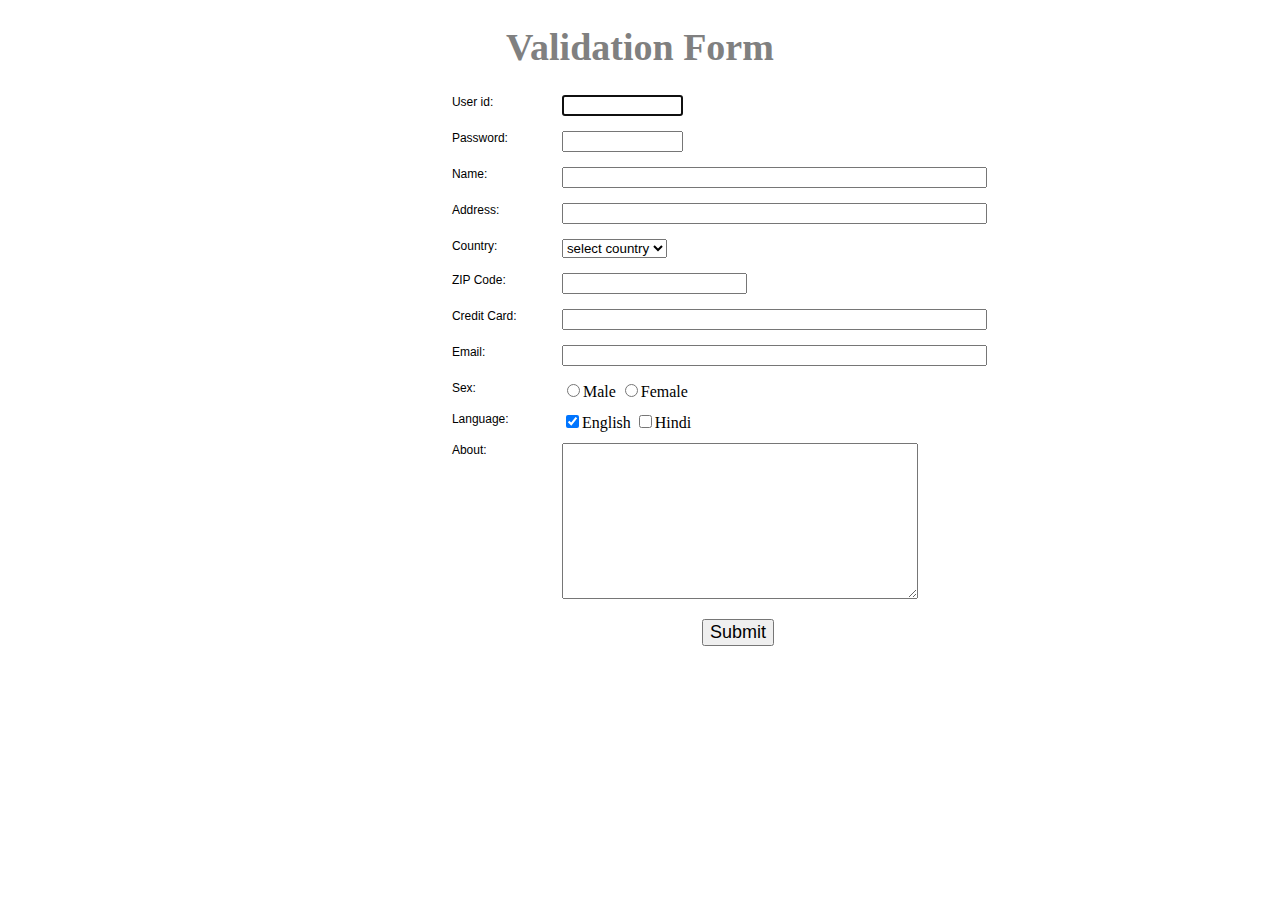
<file: 2/index.html>
<!DOCTYPE html>
<html lang="en">
  <head>
    <meta charset="utf-8" />
    <title>Validation form using JavaScript</title>
    <link rel="stylesheet" href="style.css" type="text/css" />
    <script src="index.js"></script>
  </head>
  <body onload="document.registration.userid.focus();">
    <h1>Validation Form</h1>
    <form name="registration" onSubmit="return formValidation();">
      <ul>
        <li><label for="userid">User id:</label></li>
        <li><input type="text" name="userid" size="12" /></li>
        <li><label for="passid">Password:</label></li>
        <li><input type="password" name="passid" size="12" /></li>
        <li><label for="username">Name:</label></li>
        <li><input type="text" name="username" size="50" /></li>
        <li><label for="address">Address:</label></li>
        <li><input type="text" name="address" size="50" /></li>
        <li><label for="country">Country:</label></li>
        <li>
          <select name="country">
            <option selected="" value="Default">
              select country
            </option>
            <option value="F">Armenia</option>
            <option value="A">Argentina</option>
            <option value="Z">India</option>
            <option value="S">Andorra</option>
            <option value="D">Nauru</option>
            <option value="T">Australia</option>
            <option value="ALA">Ecuador</option>
            <option value="DEZ">Senegal</option>
            <option value="ABS">Eritrea</option>
            <option value="AQD">USA</option>
            <option value="AUF">Guyana</option>
            <option value="ANL">Canada</option>
            <option value="DIZ">India</option>
            <option value="AMS">Russia</option>
            <option value="AYD">Venezuela</option>
          </select>
        </li>
        <li><label for="zip">ZIP Code:</label></li>
        <li><input type="text" name="zip" /></li>
        <li><label for="creditCard">Credit Card:</label></li>
        <li><input type="text" name="creditCard" size="50" /></li>
        <li><label for="email">Email:</label></li>
        <li><input type="text" name="email" size="50" /></li>
        <li><label id="gender">Sex:</label></li>
        <li>
          <input type="radio" name="msex" value="Male" /><span>Male</span>
          <input type="radio" name="fsex" value="Female" /><span>Female</span>
        </li>
        <li><label>Language:</label></li>
        <li>
          <input type="checkbox" name="en" value="en" checked /><span>English</span>
          <input type="checkbox" name="nonen" value="noen" /><span>Hindi</span>
        </li>
        <li><label for="desc">About:</label></li>
        <li><textarea name="desc" id="desc"></textarea></li>
        <li><input type="submit" name="submit" value="Submit" /></li>
      </ul>
    </form>
  </body>
</html>
</file>
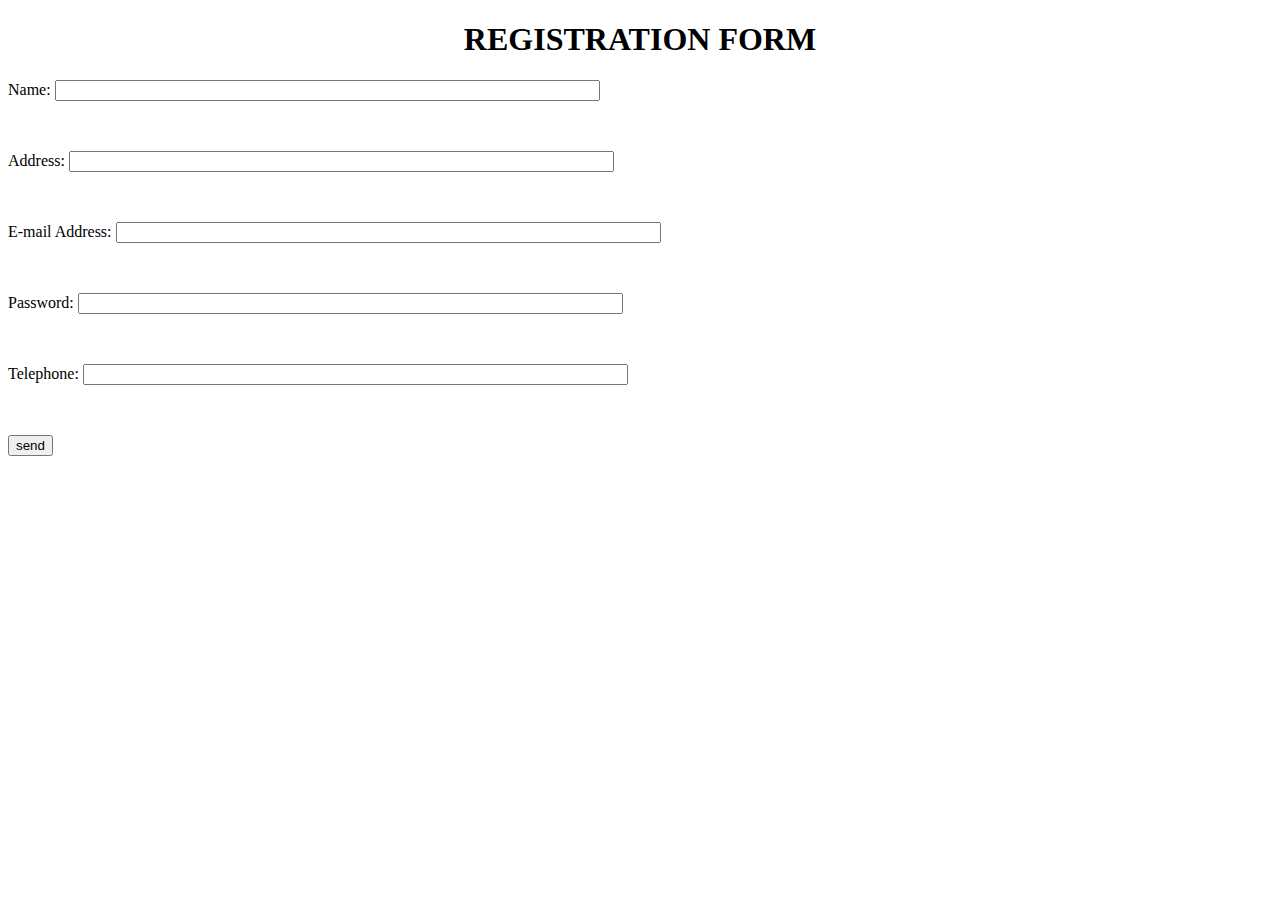
<file: 6/index.html>
<!DOCTYPE html>
<html lang="en">
  <head>
    <meta charset="UTF-8" />
    <meta http-equiv="X-UA-Compatible" content="IE=edge" />
    <meta name="viewport" content="width=device-width, initial-scale=1.0" />
    <title>JS Practicals</title>
  </head>
  <body>
    <h1 style="text-align: center">REGISTRATION FORM</h1>
    <form name="RegForm" action="#" onsubmit="return validation()">
      <p>Name: <input type="text" size="65" name="Name" /></p>
      <br />
      <p>Address: <input type="text" size="65" name="Address" /></p>
      <br />
      <p>E-mail Address: <input type="email" size="65" name="EMail" /></p>
      <br />
      <p>Password: <input type="password" size="65" name="Password" /></p>
      <br />
      <p>Telephone: <input type="text" size="65" name="Telephone" /></p>
      <br />
      <p>
        <input type="submit" value="send" name="Submit" />
      </p>
    </form>
    <script src="./index.js"></script>
  </body>
</html>
</file>
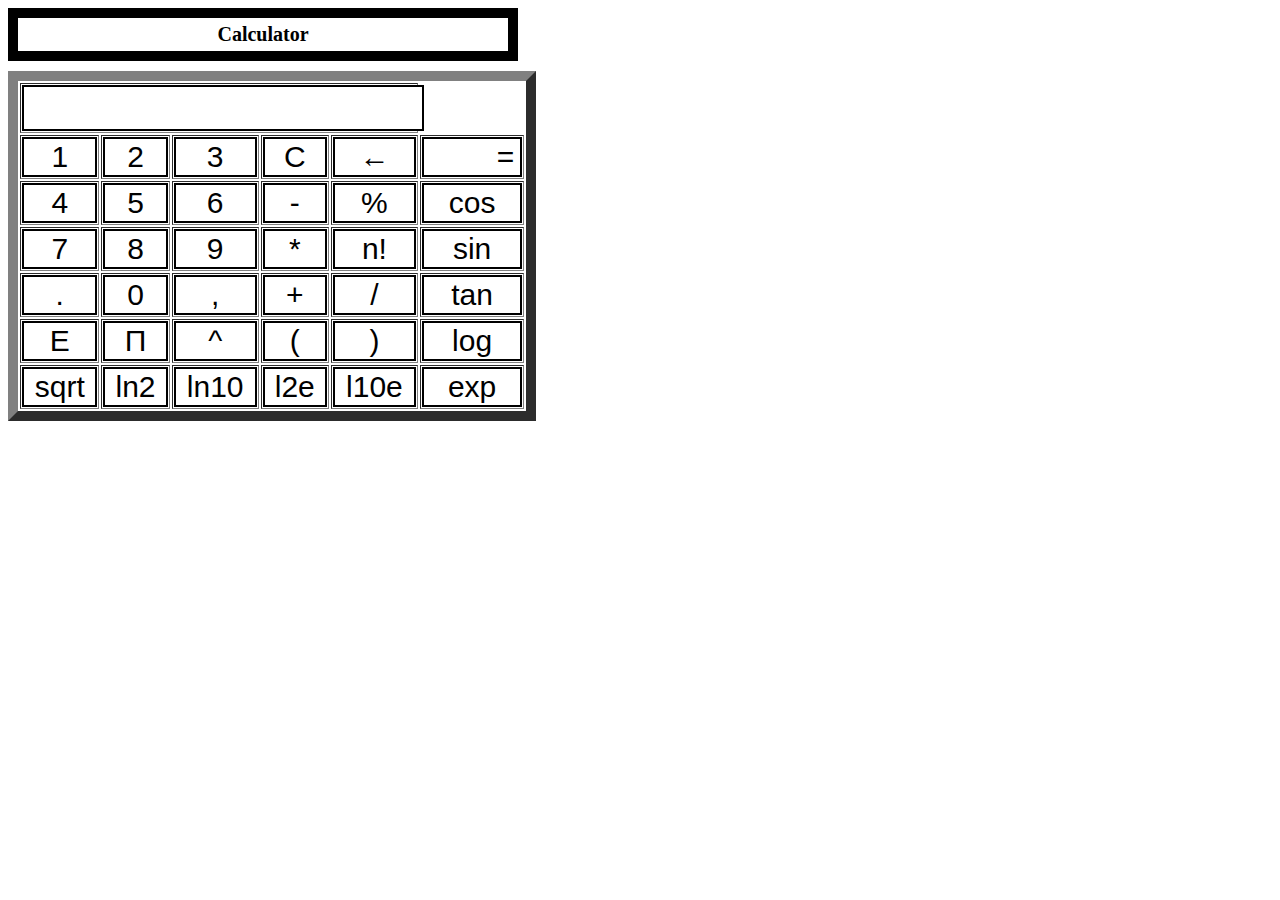
<file: 7/index.html>
<!DOCTYPE html>
<html>
  <head>
    <title>Calculator</title>
    <link rel="stylesheet" href="style.css" />
  </head>

  <body>
    <div class="title">Calculator</div>

    <form name="calc">
      <table id="calc" border="10">
        <tr>
          <td colspan="5">
            <input
              id="btn"
              name="display"
              onkeypress="return event.charCode >= 48
			&& event.charCode <= 57"
              type="text"
            />
          </td>
        </tr>

        <tr>
          <td>
            <input
              id="btn"
              type="button"
              value="1"
              OnClick="calc.display.value+='1'"
            />
          </td>

          <td>
            <input
              id="btn"
              type="button"
              value="2"
              OnClick="calc.display.value+='2'"
            />
          </td>

          <td>
            <input
              id="btn"
              type="button"
              value="3"
              OnClick="calc.display.value+='3'"
            />
          </td>

          <td>
            <input
              id="btn"
              type="button"
              value="C"
              OnClick="calc.display.value=''"
            />
          </td>
          <td>
            <input
              id="btn"
              type="button"
              value="&#8592;"
              OnClick="backspace(this.form)"
            />
          </td>
          <td>
            <input
              id="btn"
              type="button"
              value="	&#61;"
              OnClick="calculate(this.form)"
            />
          </td>
        </tr>

        <tr>
          <td>
            <input
              id="btn"
              type="button"
              value="4"
              OnClick="calc.display.value+='4'"
            />
          </td>

          <td>
            <input
              id="btn"
              type="button"
              value="5"
              OnClick="calc.display.value+='5'"
            />
          </td>

          <td>
            <input
              id="btn"
              type="button"
              value="6"
              OnClick="calc.display.value+='6'"
            />
          </td>

          <td>
            <input
              id="btn"
              type="button"
              value="-"
              OnClick="calc.display.value='-'"
            />
          </td>

          <td>
            <input
              id="btn"
              type="button"
              value="%"
              OnClick="calc.display.value+='%'"
            />
          </td>

          <td>
            <input
              id="btn"
              type="button"
              value="cos"
              OnClick="calc.display.value='Math.cos('"
            />
          </td>
        </tr>

        <tr>
          <td>
            <input
              id="btn"
              type="button"
              value="7"
              OnClick="calc.display.value+='7'"
            />
          </td>

          <td>
            <input
              id="btn"
              type="button"
              value="8"
              OnClick="calc.display.value+='8'"
            />
          </td>

          <td>
            <input
              id="btn"
              type="button"
              value="9"
              OnClick="calc.display.value+='9'"
            />
          </td>

          <td>
            <input
              id="btn"
              type="button"
              value="*"
              OnClick="calc.display.value+='*'"
            />
          </td>

          <td>
            <input
              id="btn"
              type="button"
              value="n!"
              OnClick="calc.display.value+='!'"
            />
          </td>

          <td>
            <input
              id="btn"
              type="button"
              value="sin"
              OnClick="calc.display.value='Math.sin('"
            />
          </td>
        </tr>

        <tr>
          <td>
            <input
              id="btn"
              type="button"
              value="."
              OnClick="calc.display.value+='.'"
            />
          </td>

          <td>
            <input
              id="btn"
              type="button"
              value="0"
              OnClick="calc.display.value+='0'"
            />
          </td>

          <td>
            <input
              id="btn"
              type="button"
              value=","
              OnClick="calc.display.value+=','"
            />
          </td>

          <td>
            <input
              id="btn"
              type="button"
              value="+"
              OnClick="calc.display.value+='+'"
            />
          </td>

          <td>
            <input
              id="btn"
              type="button"
              value="/"
              OnClick="calc.display.value+='/'"
            />
          </td>

          <td>
            <input
              id="btn"
              type="button"
              value="tan"
              OnClick="calc.display.value='Math.tan('"
            />
          </td>
        </tr>

        <tr>
          <td>
            <input
              id="btn"
              type="button"
              value="E"
              OnClick="calc.display.value+='Math.E'"
            />
          </td>

          <td>
            <input
              id="btn"
              type="button"
              value="&Pi;"
              OnClick="calc.display.value+='Math.PI'"
            />
          </td>

          <td>
            <input
              id="btn"
              type="button"
              value="^"
              OnClick="calc.display.value+='Math.pow('"
            />
          </td>

          <td>
            <input
              id="btn"
              type="button"
              value="("
              OnClick="calc.display.value+='('"
            />
          </td>

          <td>
            <input
              id="btn"
              type="button"
              value=")"
              OnClick="calc.display.value+=')'"
            />
          </td>

          <td>
            <input
              id="btn"
              type="button"
              value="log"
              OnClick="calc.display.value='Math.log('"
            />
          </td>
        </tr>

        <tr>
          <td>
            <input
              id="btn"
              type="button"
              value="sqrt"
              OnClick="calc.display.value+='Math.sqrt('"
            />
          </td>

          <td>
            <input
              id="btn"
              type="button"
              value="ln2"
              OnClick="calc.display.value+='Math.LN2'"
            />
          </td>

          <td>
            <input
              id="btn"
              type="button"
              value="ln10"
              OnClick="calc.display.value+='Math.Log10'"
            />
          </td>

          <td>
            <input
              id="btn"
              type="button"
              value="l2e"
              OnClick="calc.display.value+='Math.LOG2E'"
            />
          </td>

          <td>
            <input
              id="btn"
              type="button"
              value="l10e"
              OnClick="calc.display.value+='Math.log10'"
            />
          </td>

          <td>
            <input
              id="btn"
              type="button"
              value="exp"
              OnClick="calc.display.value='Math.exp('"
            />
          </td>
        </tr>
      </table>
    </form>
    <script src="./index.js"></script>
  </body>
</html>
</file>
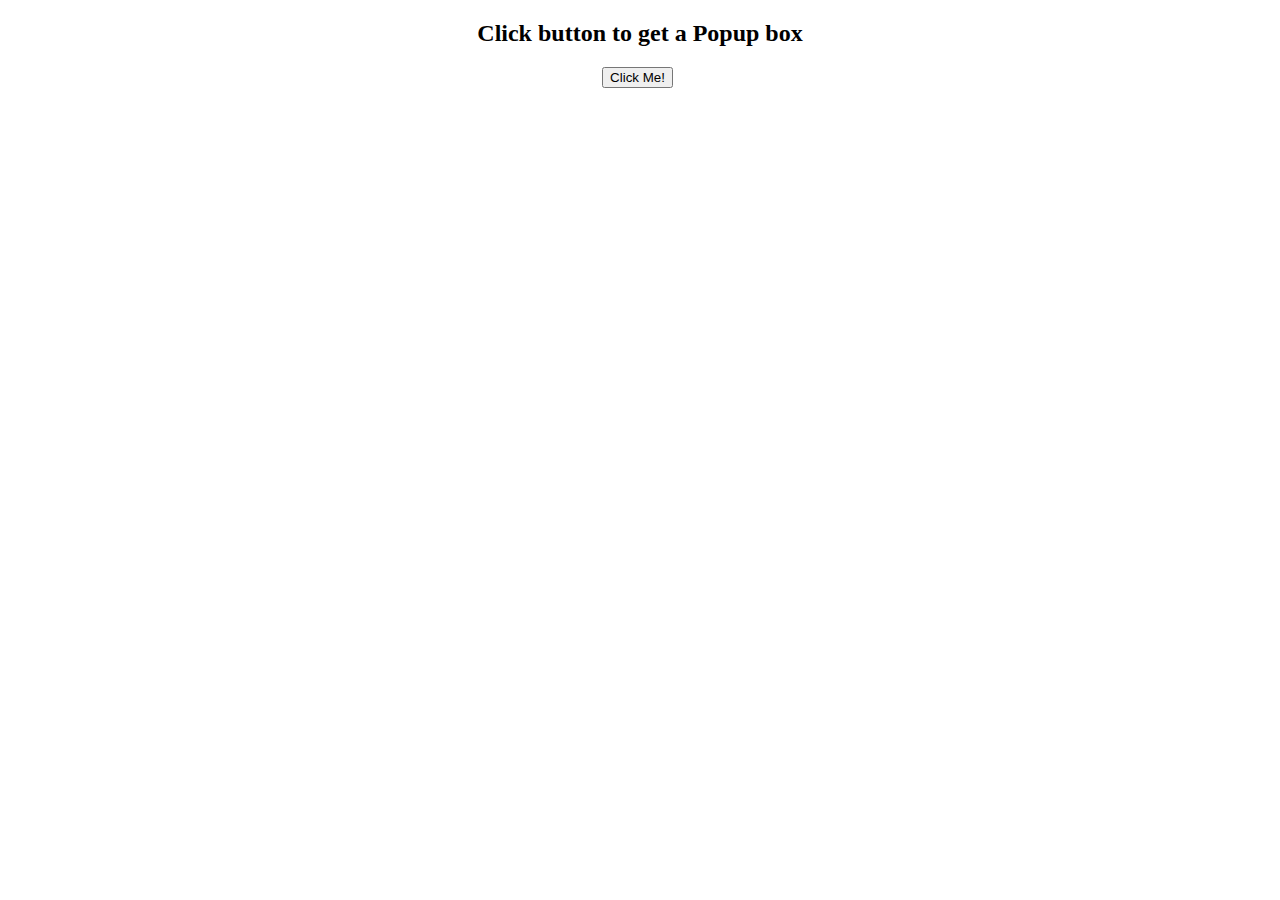
<file: 8/index.html>
<!DOCTYPE html>
<html lang="en">
  <head>
    <meta charset="UTF-8" />
    <meta http-equiv="X-UA-Compatible" content="IE=edge" />
    <meta name="viewport" content="width=device-width, initial-scale=1.0" />
    <title>JavaScript Popup box</title>
  </head>
  <body>
    <h2 style="text-align: center;">Click button to get a Popup box</h2>
    <button onclick="myFunction()" style="margin-left: 47%;">Click Me!</button>
    <script src="./index.js"></script>
  </body>
</html>
</file>
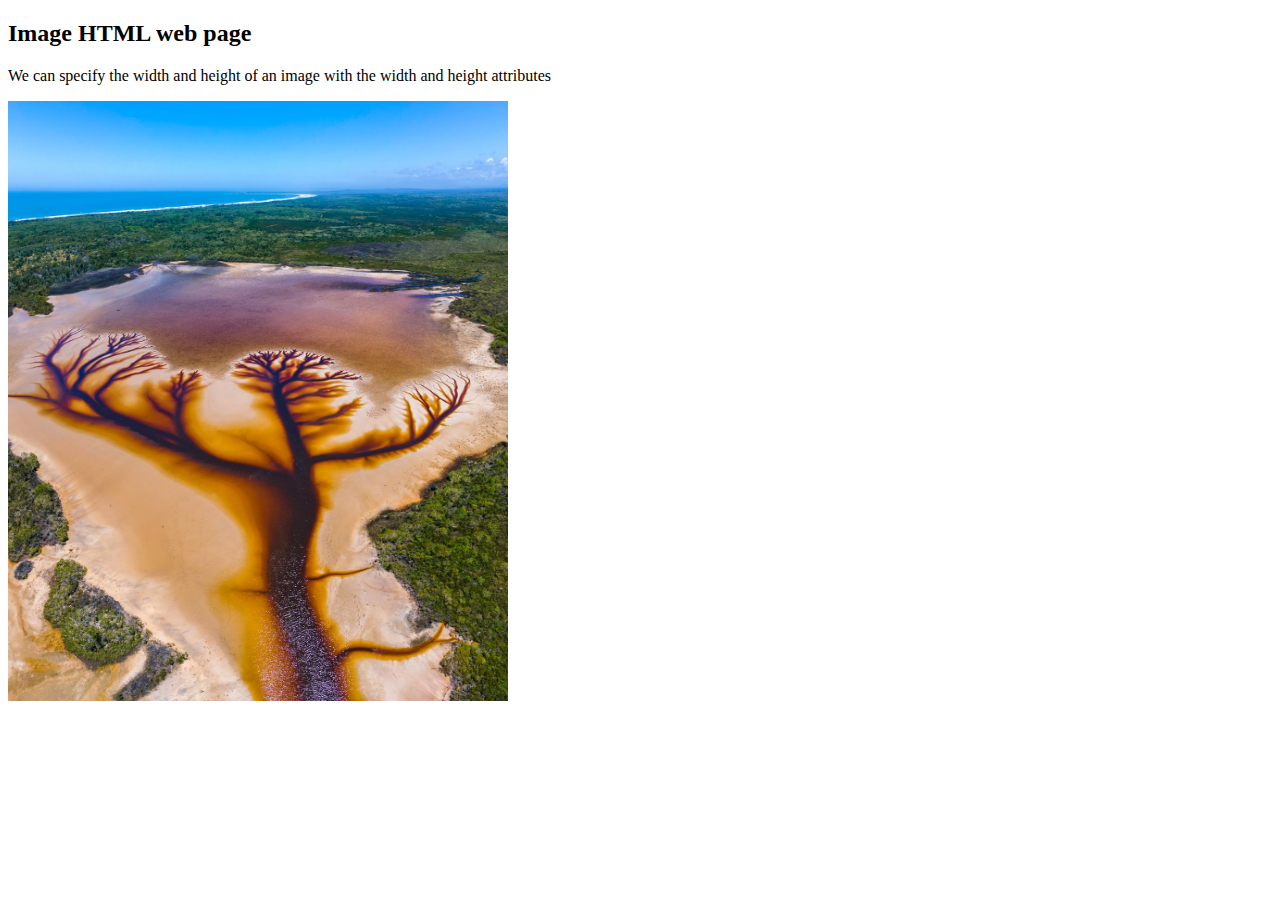
<file: image.html>
<!DOCTYPE html>
<html>
<body>

<h2>Image HTML web page</h2>

<p>We can specify the width and height of an image with the width and height attributes</p>

<img src="img_girl.jpeg" alt="river image" width="500" height="600">

</body>
</html>
</file>
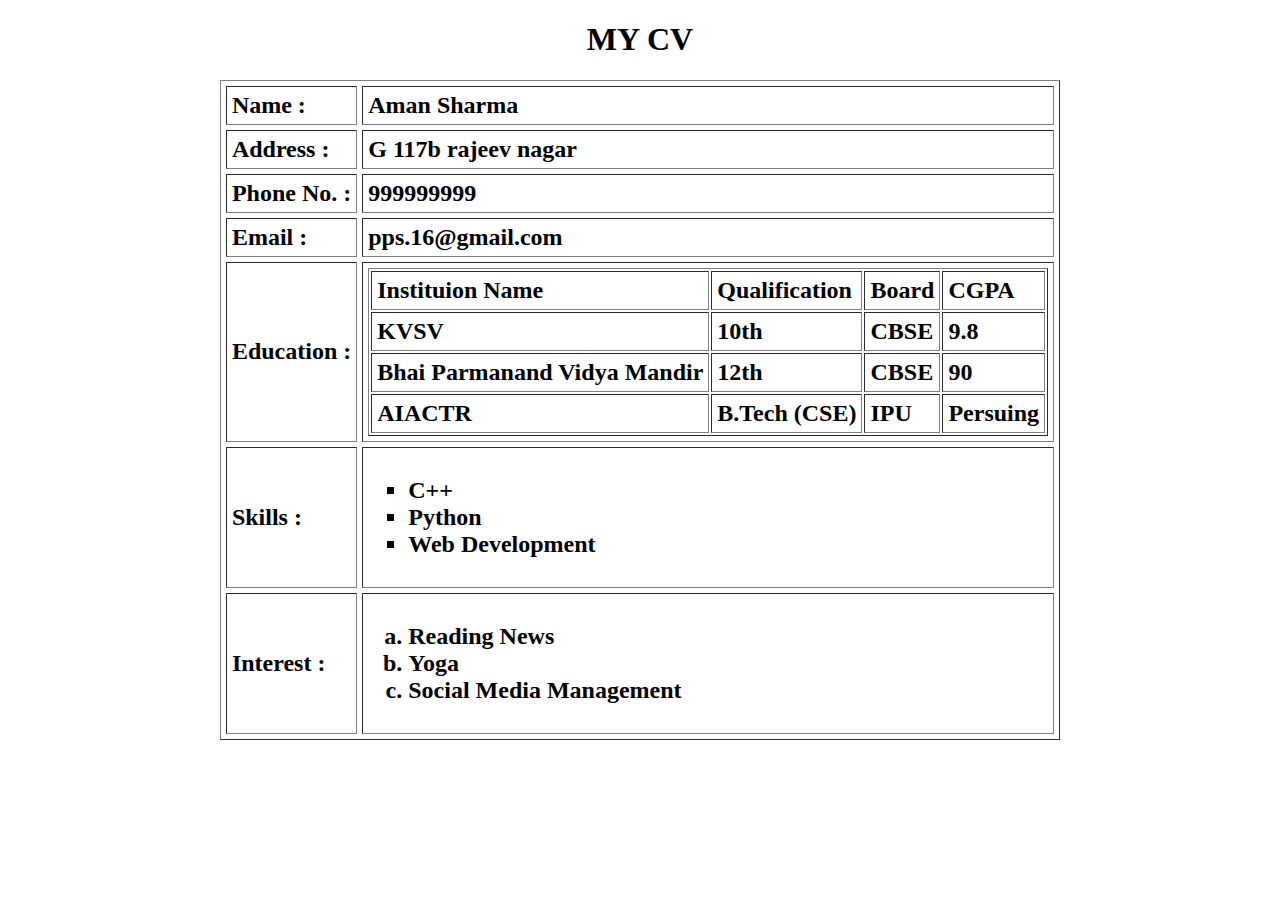
<file: table.htm>
<!DOCTYPE html>
<html lang="en">
<head>
    <meta charset="UTF-8">
    <meta name="viewport" content="width=device-width, initial-scale=1.0">
    <title>My Website</title>
</head>
<body>
    <center>
    <h1>MY CV</h1>
    <h2>
    <table border="1" cellpadding="5" cellspacing="5">
        <tr > 
            <td >Name : </td>
            <td>Aman Sharma </td>
        </tr>
        <tr> 
            <td>Address : </td>
            <td>G 117b rajeev nagar</td>
        </tr>
        <tr> 
            <td>Phone No. : </td>
            <td>999999999</td>
        </tr>
        <tr > 
            <td >Email : </td>
            <td>pps.16@gmail.com </td>
        </tr>
        <tr> 
            <td>Education : </td>
            <td>
                <table border="1" cellpadding="5">
                    <tr>
                        <td>Instituion Name </td>
                        <td>Qualification </td>
                        <td>Board </td>
                        <td>CGPA </td>
                    </tr>
                    <tr>
                        <td>KVSV</td>
                        <td>10th </td>
                        <td>CBSE </td>
                        <td>9.8</td>
                    </tr>
                    <tr>
                        <td>Bhai Parmanand Vidya Mandir </td>
                        <td>12th </td>
                        <td>CBSE </td>
                        <td>90 </td>
                    </tr>
                    <tr>
                        <td>AIACTR </td>
                        <td>B.Tech (CSE) </td>
                        <td>IPU </td>
                        <td>Persuing </td>
                    </tr>
                </table>
            </td>
        </tr>
        <tr> 
            <td>Skills : </td>
            <td>
                <ul type="square">
                    <li>C++ </li>
                    <li>Python </li>
                    <li>Web Development </li>
                </ul>
            </td>
        </tr>
        <tr> 
            <td>Interest : </td>
            <td>
                <ol type="a">
                    <li>Reading News</li>
                    <li>Yoga</li>
                    <li>Social Media Management</li>
                </ol>
            </td>
        </tr>
    </table>
    </h2>
</body>
</html>
</file>
<file: 2/style.css>
h1 {
  text-align: center;
  font-size: 38px;
  color: gray;
}
h2 {
  text-align: center;
}
form li {
  list-style: none;
  margin-bottom: 5px;
  margin-left: 33%;
}

form ul li label {
  float: left;
  clear: left;
  width: 100px;
  text-align: left;
  margin-right: 10px;
  font-family: Verdana, Arial, Helvetica, sans-serif;
  font-size: 12px;
}

form ul li input,
select,
span {
  float: none;
  margin-bottom: 10px;
}

form textarea {
  float: left;
  width: 350px;
  height: 150px;
}

[type="submit"] {
  clear: none;
  margin: 20px 500px 0 250px;
  font-size: 18px;
}

p {
  margin-left: 70px;
  font-weight: bold;
}
</file>
<file: 7/style.css>
.title {
    margin-bottom: 10px;
    padding: 5px 0;
    font-size: 20px;
    font-weight: bold;
    text-align: center;
    width: 490px;
    color: black;
    border: solid black 10px;
  }

  /* Set the button style */
  #btn {
    width: 100%;
    height: 40px;
    font-size: 30px;
  }

  input[type="button"] {
    background-color: white;
    color: black;
    border: solid black 2px;
    width: 100%;
  }

  /* Set input textarea */
  input[type="text"] {
    background-color: white;
    border: solid black 2px;
    width: 100%;
  }
</file>
